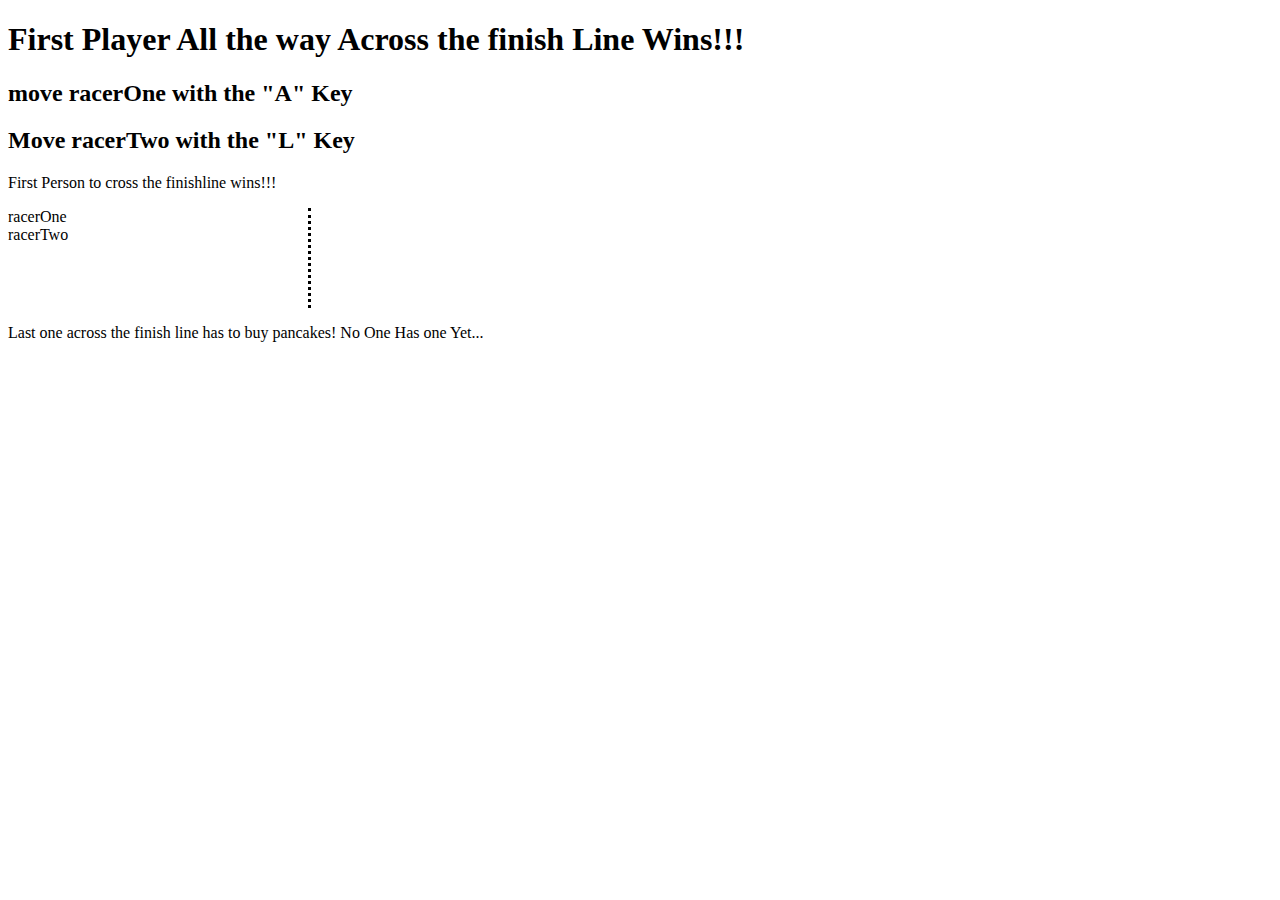
<file: docs/index.html>
<!DOCTYPE html>
<html>
<head>
	<title>Dumb Racer Game</title>
	<link rel="stylesheet" type="text/css" href="css/racerstyle.css">
<script
  src="https://code.jquery.com/jquery-3.2.1.min.js"
  integrity="sha256-hwg4gsxgFZhOsEEamdOYGBf13FyQuiTwlAQgxVSNgt4="
  crossorigin="anonymous"></script>	

  <script type="text/javascript" src="js/racerscripts.js"></script>

</head>
<body>
	<div class="container">
		<h1>First Player All the way Across the finish Line Wins!!!</h1>
		<h2>move racerOne with the "A" Key</h2>
		<h2>Move racerTwo with the "L" Key </h2>

		<p>First Person to cross the finishline wins!!!</p>
		<div class="fLine">
		<!-- this div contains my text that is the graphic representation of a racer, I use jQuery to grab these divs and move them across the screen -->
			<div id="racerOne" type="text">racerOne </div>	
			<div id="racerTwo" type="text"> racerTwo</div>
		</div>
		<!-- I use jQuery to grab the span in the below line, and display a win condition once one of them has crossed the finish line -->
		<p>Last one across the finish line has to buy pancakes!<span id="done"> No One Has one Yet...</span></p>
	</div>

</body>
</html>
</file>
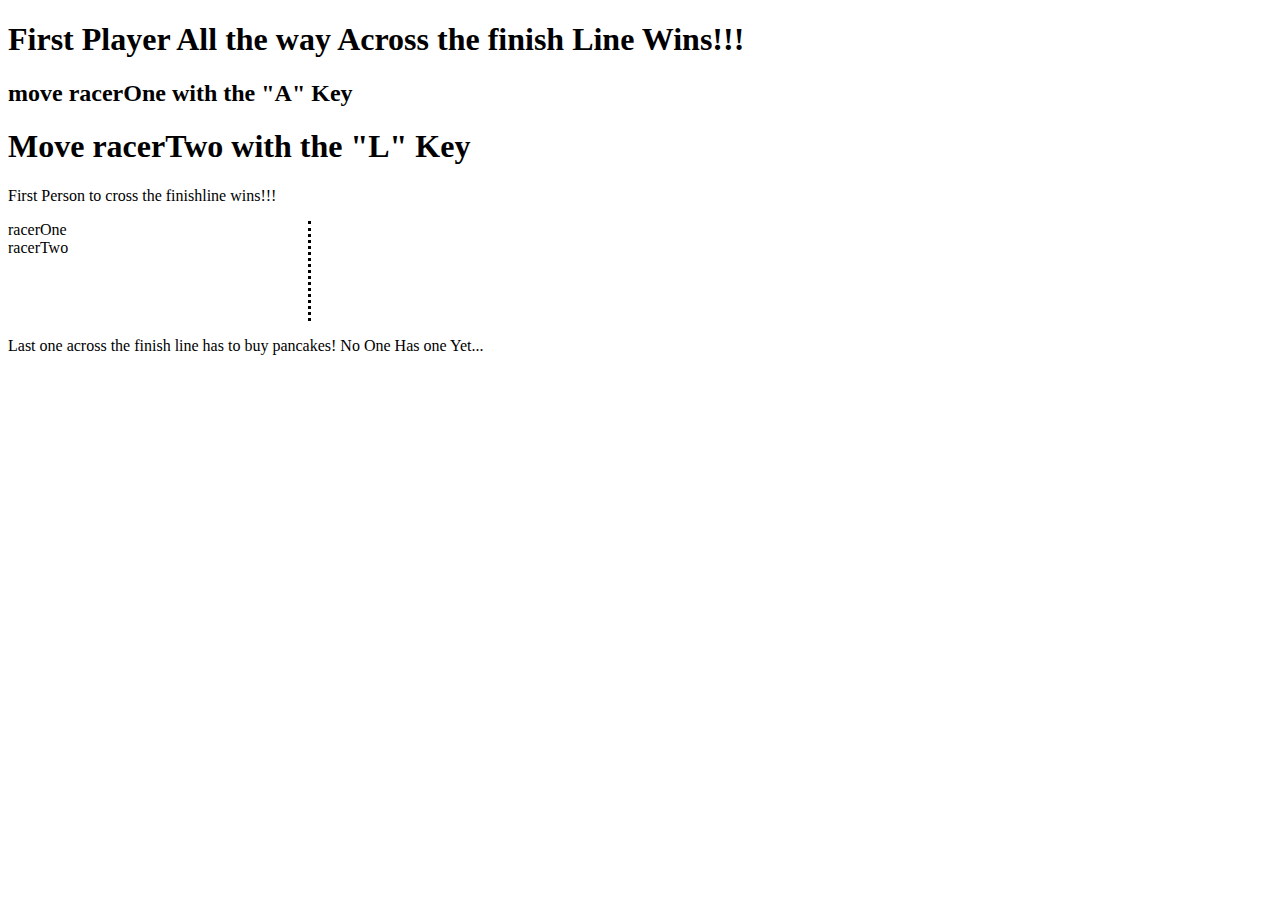
<file: racer.html>
<!DOCTYPE html>
<html>
<head>
	<title>Keyboard Racer</title>
	<link rel="stylesheet" type="text/css" href="css/racerstyle.css">
<script
  src="https://code.jquery.com/jquery-3.2.1.min.js"
  integrity="sha256-hwg4gsxgFZhOsEEamdOYGBf13FyQuiTwlAQgxVSNgt4="
  crossorigin="anonymous"></script>	

  <script type="text/javascript" src="js/racerscripts.js"></script>

</head>
<body>
	<h1>First Player All the way Across the finish Line Wins!!!</h1>
<h2>move racerOne with the "A" Key</h2>
<h1>Move racerTwo with the "L" Key </h1>

<p>First Person to cross the finishline wins!!!</p>
<div class="fLine">
<!-- this div contains my text that is the graphic representation of a racer, I use jQuery to grab these divs and move them across the screen -->
	<div id="racerOne" type="text">racerOne </div>
	
	<div id="racerTwo" type="text"> racerTwo</div>
	</div>


<!-- I use jQuery to grab the span in the below line, and display a win condition once one of them has crossed the finish line -->
	<p>Last one across the finish line has to buy pancakes!<span id="done"> No One Has one Yet...</span></p>


</body>
</html>
</file>
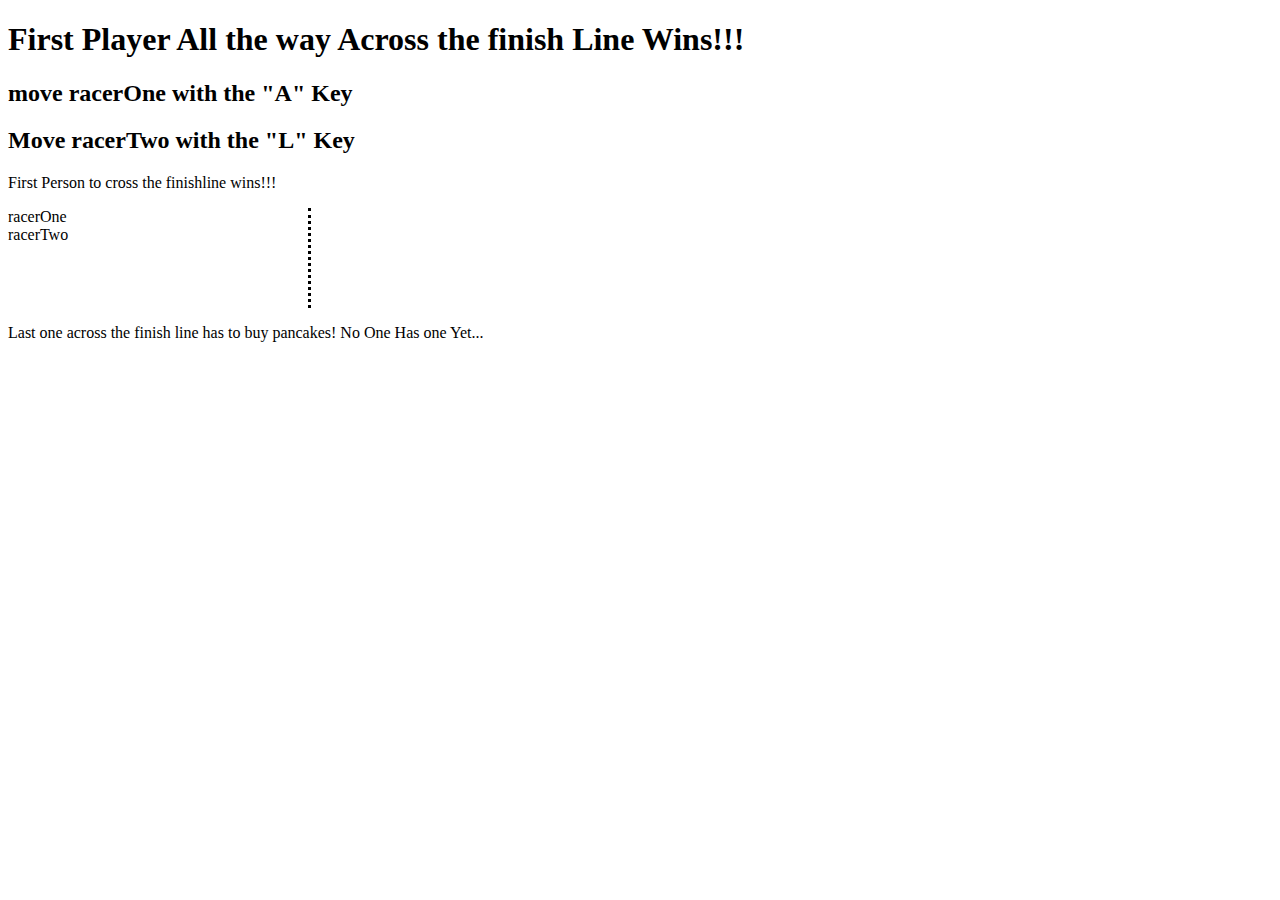
<file: docs/racer.html>
<!DOCTYPE html>
<html>
<head>
	<title>Dumb Racer Game</title>
	<link rel="stylesheet" type="text/css" href="css/racerstyle.css">
<script
  src="https://code.jquery.com/jquery-3.2.1.min.js"
  integrity="sha256-hwg4gsxgFZhOsEEamdOYGBf13FyQuiTwlAQgxVSNgt4="
  crossorigin="anonymous"></script>	

  <script type="text/javascript" src="js/racerscripts.js"></script>

</head>
<body>
	<h1>First Player All the way Across the finish Line Wins!!!</h1>
<h2>move racerOne with the "A" Key</h2>
<h2>Move racerTwo with the "L" Key </h2>

<p>First Person to cross the finishline wins!!!</p>
<div class="fLine">
<!-- this div contains my text that is the graphic representation of a racer, I use jQuery to grab these divs and move them across the screen -->
	<div id="racerOne" type="text">racerOne </div>
	
	<div id="racerTwo" type="text"> racerTwo</div>
	</div>


<!-- I use jQuery to grab the span in the below line, and display a win condition once one of them has crossed the finish line -->
	<p>Last one across the finish line has to buy pancakes!<span id="done"> No One Has one Yet...</span></p>

</body>
</html>
</file>
<file: docs/css/racerstyle.css>
/* this line draws the finish line for the racers
It is basically a div, or box, where only the right side'is black and the 
top bottom and left lines are invisible */
.fLine{
	width:300px;
	border-right: 3px dotted black;
	height:100px;
}
</file>
<file: css/racerstyle.css>
.fLine{
	width:300px;
	border-right: 3px dotted black;
	height:100px;
}
</file>
